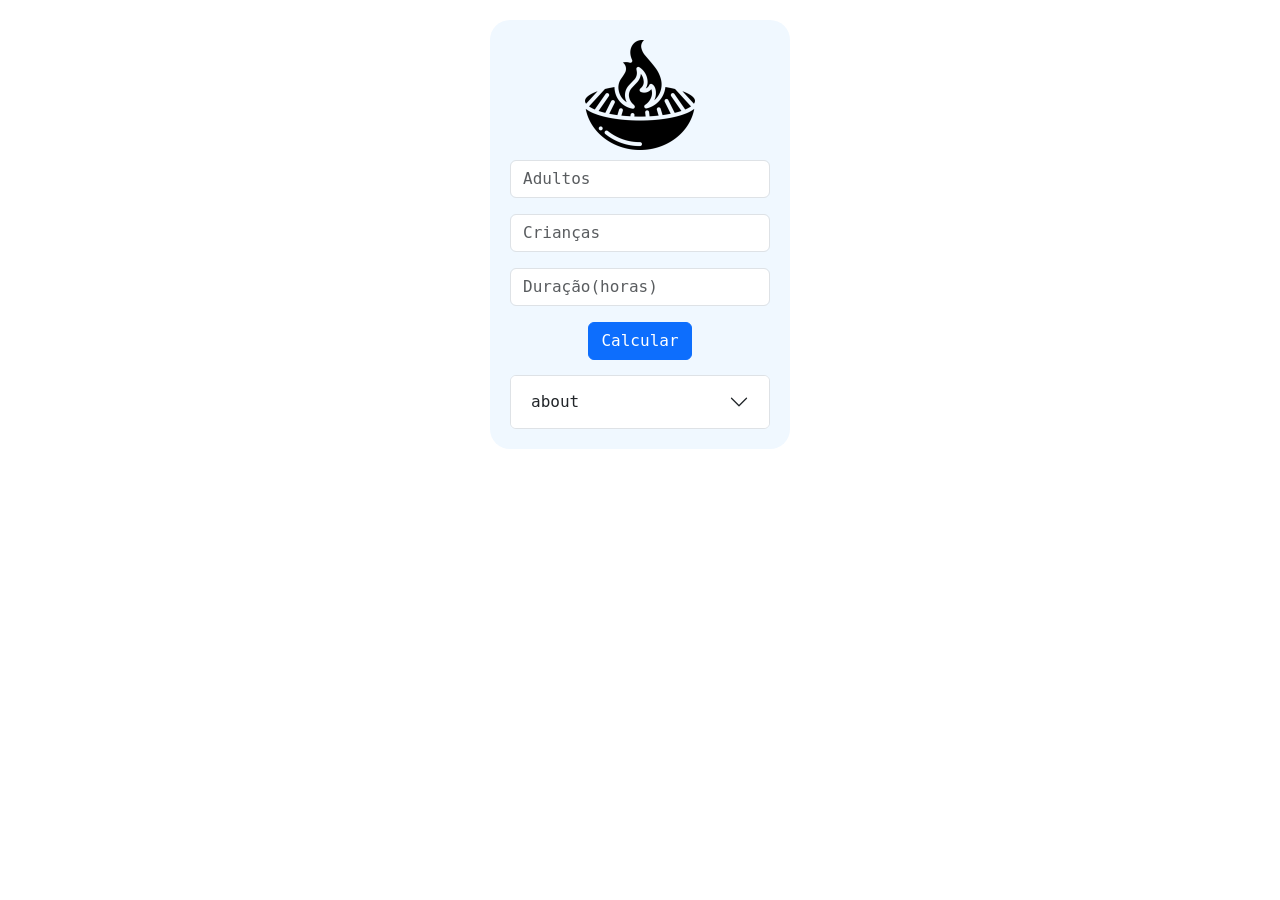
<file: index.html>
<!DOCTYPE html>
<html lang="pt">

<head>
    <meta charset="UTF-8">
    <meta http-equiv="X-UA-Compatible" content="IE=edge">
    <meta name="viewport" content="width=device-width, initial-scale=1.0">
    <link rel="stylesheet" type="text/css" href="./style.css">
    <link href="https://cdn.jsdelivr.net/npm/bootstrap@5.3.2/dist/css/bootstrap.min.css" rel="stylesheet"
        integrity="sha384-T3c6CoIi6uLrA9TneNEoa7RxnatzjcDSCmG1MXxSR1GAsXEV/Dwwykc2MPK8M2HN" crossorigin="anonymous">
    <title>churrascometro</title>


</head>

<body class="">
    <header>
    </header>
    <div class=" text-center conteiner ">
        <img src="/imgs/churrasco.png" alt="">
        <input style="margin-top: 10px;" class="form-control input-group mb-3" id="adultos" name="adultos" type="number"
            placeholder="Adultos">
        <input class="form-control input-group mb-3" id="criancas" name="criancas" type="number" placeholder="Crianças">
        <input class=" form-control input-group mb-3" id="duracao" name="duracao" type="number"
            placeholder="Duração(horas)">
        <button class="btn btn-primary" onclick="calcular()">Calcular</button>

        <div id="resultado">


        </div>

        <div class="accordion" id="faq3">
            <div class="accordion-item">
                <h3 class="accordion-header">
                    <button class=" accordion-button collapsed" type="button" data-bs-toggle="collapse"
                        data-bs-target="#item3">about
                    </button>
                </h3>
                <div id="item3" class="accordion-collapse collapse " data-bs-parent="#faq3">
                    <div class="text-justify accordion-body text-monospace">
                        O objetivo do projeto é calcular a quantidade de carne, cerveja e bebida que será necessaria em
                        um
                        churrasco
                        baseado na quantidade de pessoas (adultos ou crianças) e a duração.

                        <a class="d-block"href="https://github.com/VinnieFreitass/churrascometro">github</a>
                    </div>

                </div>
            </div>
        </div>


    </div>



    <script src="https://cdn.jsdelivr.net/npm/bootstrap@5.3.2/dist/js/bootstrap.bundle.min.js"
        integrity="sha384-C6RzsynM9kWDrMNeT87bh95OGNyZPhcTNXj1NW7RuBCsyN/o0jlpcV8Qyq46cDfL"
        crossorigin="anonymous"></script>

    <script src="./script.js"></script>


</body>

</html>
</file>
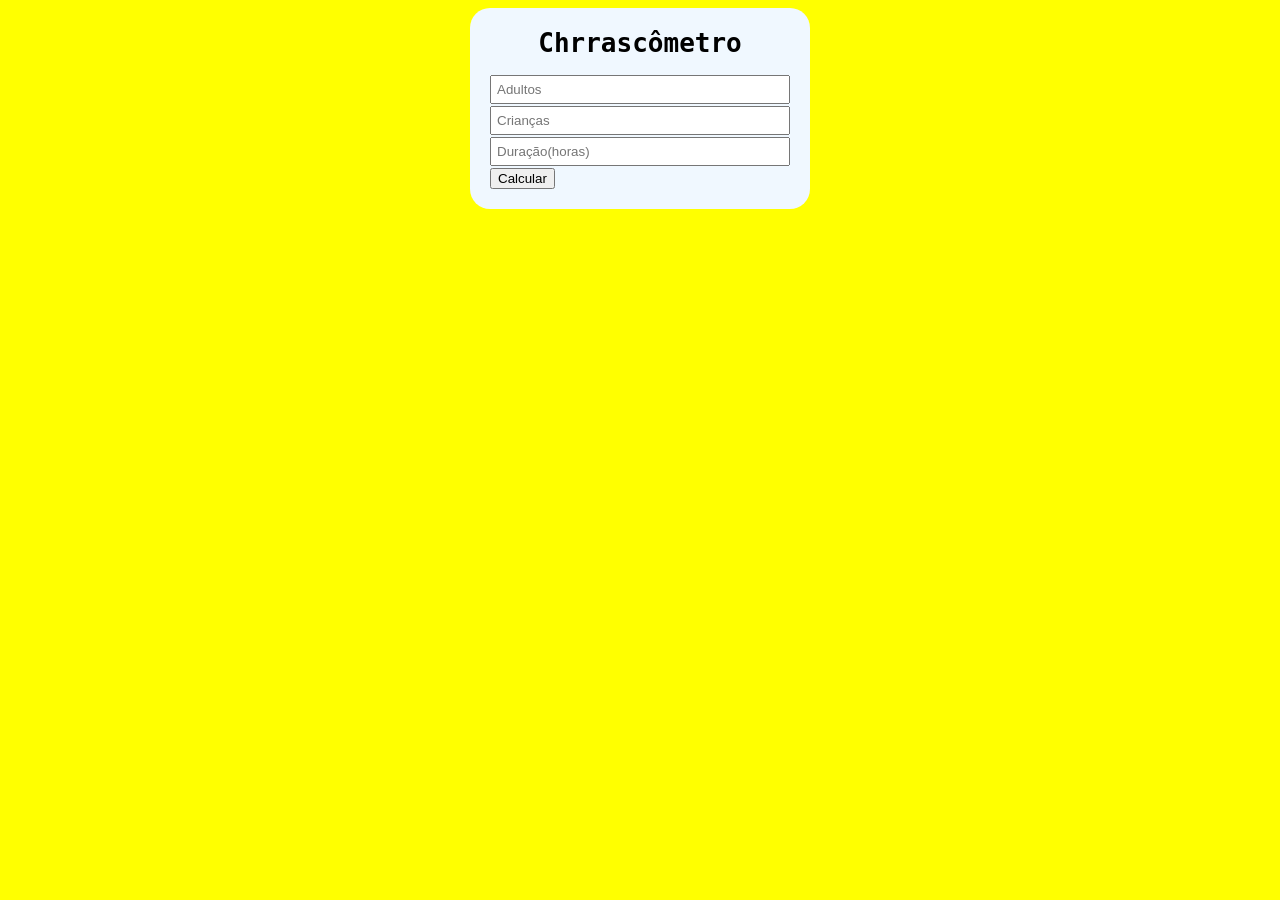
<file: 019/index.html>
<!DOCTYPE html>
<html lang="pt"> 
<head>
    <meta charset="UTF-8">
    <meta http-equiv="X-UA-Compatible" content="IE=edge">
    <meta name="viewport" content="width=device-width, initial-scale=1.0">
    <link rel="stylesheet" type="text/css" href="./style.css">
    <title>churrascometro</title>

   
</head>
<body>
    
    <div class="conteiner">
        <h1>Chrrascômetro</h1>
        <input id="adultos" name="adultos" type="number" placeholder="Adultos">
        <input id="criancas" name="criancas" type="number" placeholder="Crianças">
        <input id="duracao" name="duracao" type="number" placeholder="Duração(horas)">
        <button onclick="calcular()">Calcular</button>

        <div id="resultado">
            
            
        </div>

        
    </div>

    <script src="./script.js"></script>

    
</body>
</html>
</file>
<file: style.css>
.conteiner {
    font-family: monospace;
    max-width: 300px;
    background-color: aliceblue;
    margin: auto;
    margin-top: 20px;
    padding: 20px;
    border-radius: 20px;
}

h1 {
    margin-top: 0;
    text-align: center;

}

input {
    width: 100%;
    display: block;
    padding: 5px;
    box-sizing: border-box;
    margin-bottom: 2px;
}

body {
    background-color: yellow;
}

img,
button {
    margin: auto;
    display: block;
}

#resultado {
    margin-top: 15px;

}
</file>
<file: 019/style.css>
.conteiner{
    font-family: monospace;
    max-width: 300px;
    background-color: aliceblue;
    margin: auto;
    padding: 20px;
    border-radius:20px ;
}

h1{
    margin-top: 0;
    text-align: center;

}

input{
    width: 100%;
    display:block;
    padding: 5px;
    box-sizing: border-box;
    margin-bottom: 2px;
}

body{
    background-color: yellow;
}
</file>
